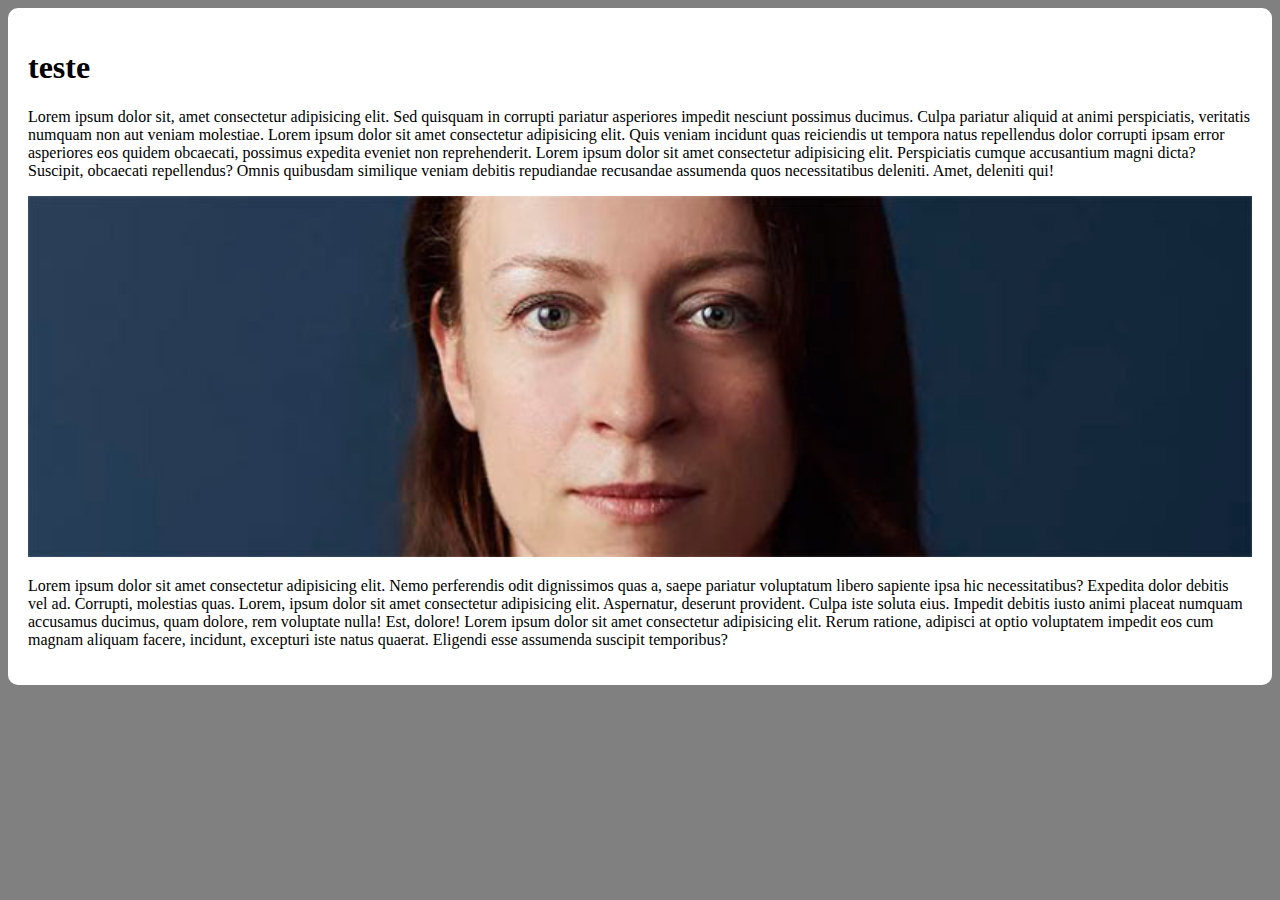
<file: responsivo.html>
<!DOCTYPE html>
<html lang="en">

<head>
    <meta charset="UTF-8">
    <meta http-equiv="X-UA-Compatible" content="IE=edge">
    <meta name="viewport" content="width=device-width, initial-scale=1.0">
    <title>Document</title>
<style>
body{
    background-color: gray;
}
img{
    width: 100%;
}
main{
    background-color: white;
    padding: 20px;
    border-radius: 10px;
    max-width: 800;
    min-width: 300px;
    margin: auto;
}

</style>
</head>

<body>
    <main>
    <h1>teste</h1>
    <p>Lorem ipsum dolor sit, amet consectetur adipisicing elit. Sed quisquam in corrupti pariatur asperiores impedit
        nesciunt possimus ducimus. Culpa pariatur aliquid at animi perspiciatis, veritatis numquam non aut veniam
        molestiae. Lorem ipsum dolor sit amet consectetur adipisicing elit. Quis veniam incidunt quas reiciendis ut
        tempora natus repellendus dolor corrupti ipsam error asperiores eos quidem obcaecati, possimus expedita eveniet
        non reprehenderit. Lorem ipsum dolor sit amet consectetur adipisicing elit. Perspiciatis cumque accusantium
        magni dicta? Suscipit, obcaecati repellendus? Omnis quibusdam similique veniam debitis repudiandae recusandae
        assumenda quos necessitatibus deleniti. Amet, deleniti qui!</p>
    <picture>
        <source media="(max-width:650px )" srcset="imagens/irina-blok-pq.jpg">
        <img src="imagens/irina-blok.jpg" alt="img">
    </picture>
    <p> Lorem ipsum dolor sit amet consectetur adipisicing elit. Nemo perferendis odit dignissimos quas a, saepe
        pariatur voluptatum libero sapiente ipsa hic necessitatibus? Expedita dolor debitis vel ad. Corrupti, molestias
        quas. Lorem, ipsum dolor sit amet consectetur adipisicing elit. Aspernatur, deserunt provident. Culpa iste
        soluta eius. Impedit debitis iusto animi placeat numquam accusamus ducimus, quam dolore, rem voluptate nulla!
        Est, dolore! Lorem ipsum dolor sit amet consectetur adipisicing elit. Rerum ratione, adipisci at optio
        voluptatem impedit eos cum magnam aliquam facere, incidunt, excepturi iste natus quaerat. Eligendi esse
        assumenda suscipit temporibus?</p>
    </main>
    </body>

</html>
</file>
